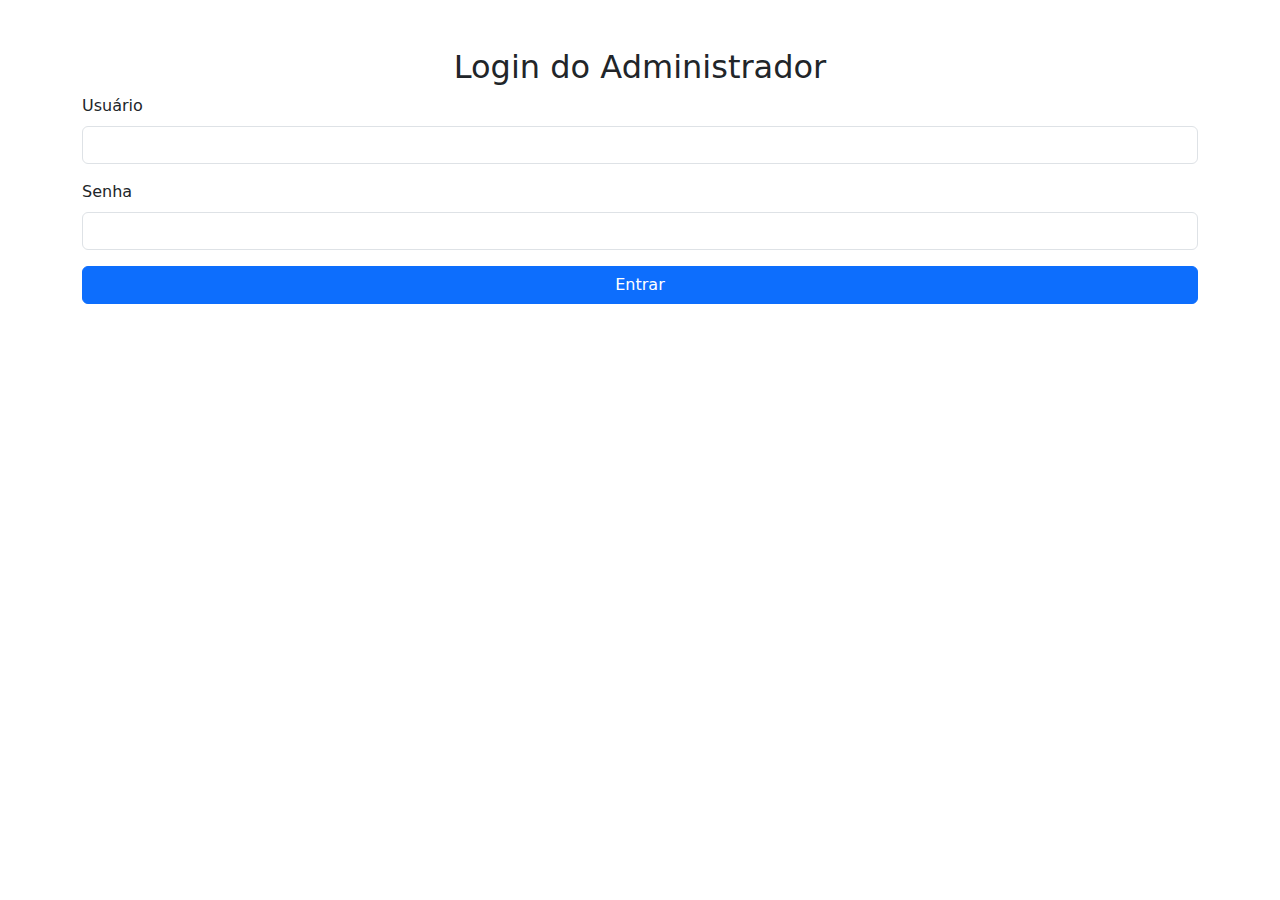
<file: login.html>
<!DOCTYPE html>
<html lang="pt-BR">
<head>
  <meta charset="UTF-8">
  <meta name="viewport" content="width=device-width, initial-scale=1.0">
  <title>Login - Telecentro</title>
  <link href="https://cdn.jsdelivr.net/npm/bootstrap@5.3.0-alpha3/dist/css/bootstrap.min.css" rel="stylesheet">
</head>
<body>
  <div class="container my-5">
    <h2 class="text-center">Login do Administrador</h2>
    <form action="/login" method="POST">
      <div class="mb-3">
        <label for="username" class="form-label">Usuário</label>
        <input type="text" class="form-control" id="username" name="username" required>
      </div>
      <div class="mb-3">
        <label for="password" class="form-label">Senha</label>
        <input type="password" class="form-control" id="password" name="password" required>
      </div>
      <button type="submit" class="btn btn-primary w-100">Entrar</button>
    </form>
  </div>
</body>
</html>
</file>
